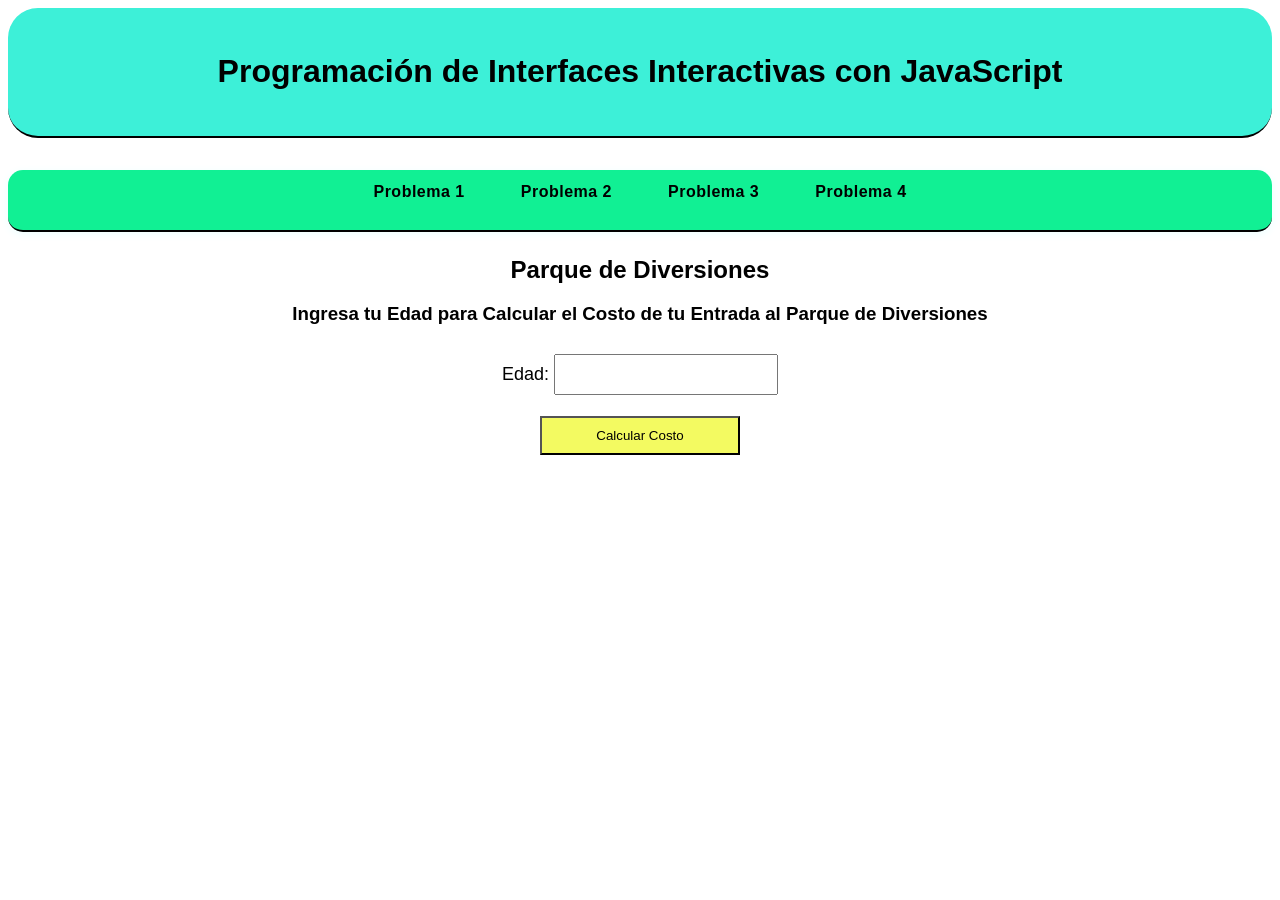
<file: index.html>
<!DOCTYPE html>
<html lang="es">
<head>
    <meta charset="UTF-8">
    <meta name="viewport" content="width=device-width, initial-scale=1.0">
    <title>Taller #1</title>
    <script src="JS/entrada.js" defer></script>
    <link rel="stylesheet" href="CSS/estilo.css">
</head>
<body>
    <header>
        <h1>Programación de Interfaces Interactivas con JavaScript</h1>
    </header>
    <nav id="barra de navegacion">
        <ul>
            <li><a href="index.html">Problema 1</a></li>
            <li><a href="empresa.html">Problema 2</a></li>
            <li><a href="coordenadas.html">Problema 3</a></li>
            <li><a href="clima.html">Problema 4</a></li>
        </ul>
    </nav>
    <h2>Parque de Diversiones</h2>
    <h3>Ingresa tu Edad para Calcular el Costo de tu Entrada al Parque de Diversiones</h3>
    <div class="contenedor">
      <label for="age">Edad:</label>
      <input type="number" id="age" name="age" min="0" step="1">
      <br>
      <br>
      <button id="calculateBtn" type="button">Calcular Costo</button>
    </div>
    <br>
    <br>
    <div id="result" aria-live="polite"></div>
    </body>
    
    </html>
</file>
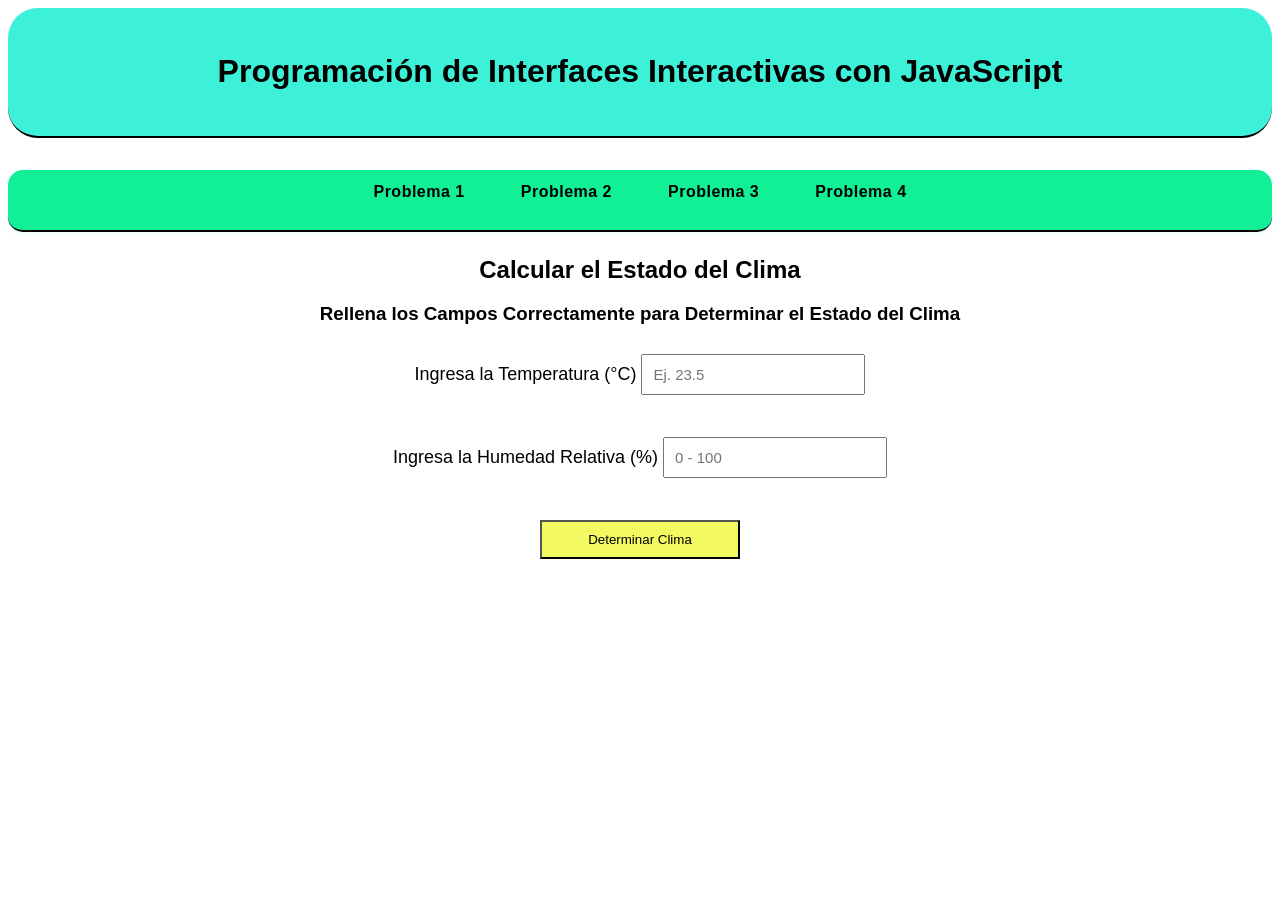
<file: clima.html>
<!DOCTYPE html>
<html lang="es">

<head>
  <meta charset="UTF-8">
  <meta name="viewport" content="width=device-width, initial-scale=1.0">
  <title>Taller #1</title>
  <script src="JS/clima.js" defer></script>
  <link rel="stylesheet" href="CSS/estilo.css">
</head>

<body>
  <header>
    <h1>Programación de Interfaces Interactivas con JavaScript</h1>
  </header>
  <nav id="barra de navegacion">
    <ul>
      <li><a href="index.html">Problema 1</a></li>
      <li><a href="empresa.html">Problema 2</a></li>
      <li><a href="coordenadas.html">Problema 3</a></li>
      <li><a href="clima.html">Problema 4</a></li>
    </ul>
  </nav>
  <h2>Calcular el Estado del Clima</h2>
  <h3>Rellena los Campos Correctamente para Determinar el Estado del Clima</h3>
  <div class="contenedor">
    <div>
      <label for="temp">Ingresa la Temperatura (°C)</label>
      <input type="number" id="temp" name="temp" step="any" inputmode="decimal" placeholder="Ej. 23.5">
    </div>
    <br>
    <br>
    <div>
      <label for="hum">Ingresa la Humedad Relativa (%)</label>
      <input type="number" id="hum" name="hum" step="any" inputmode="decimal" min="0" max="100" placeholder="0 - 100">
    </div>
    <br>
    <br>
    <div>
      <button id="checkBtn" type="button">Determinar Clima</button>
    </div>
  </div>
  <div id="result" aria-live="polite"></div>
</body>

</html>
</file>
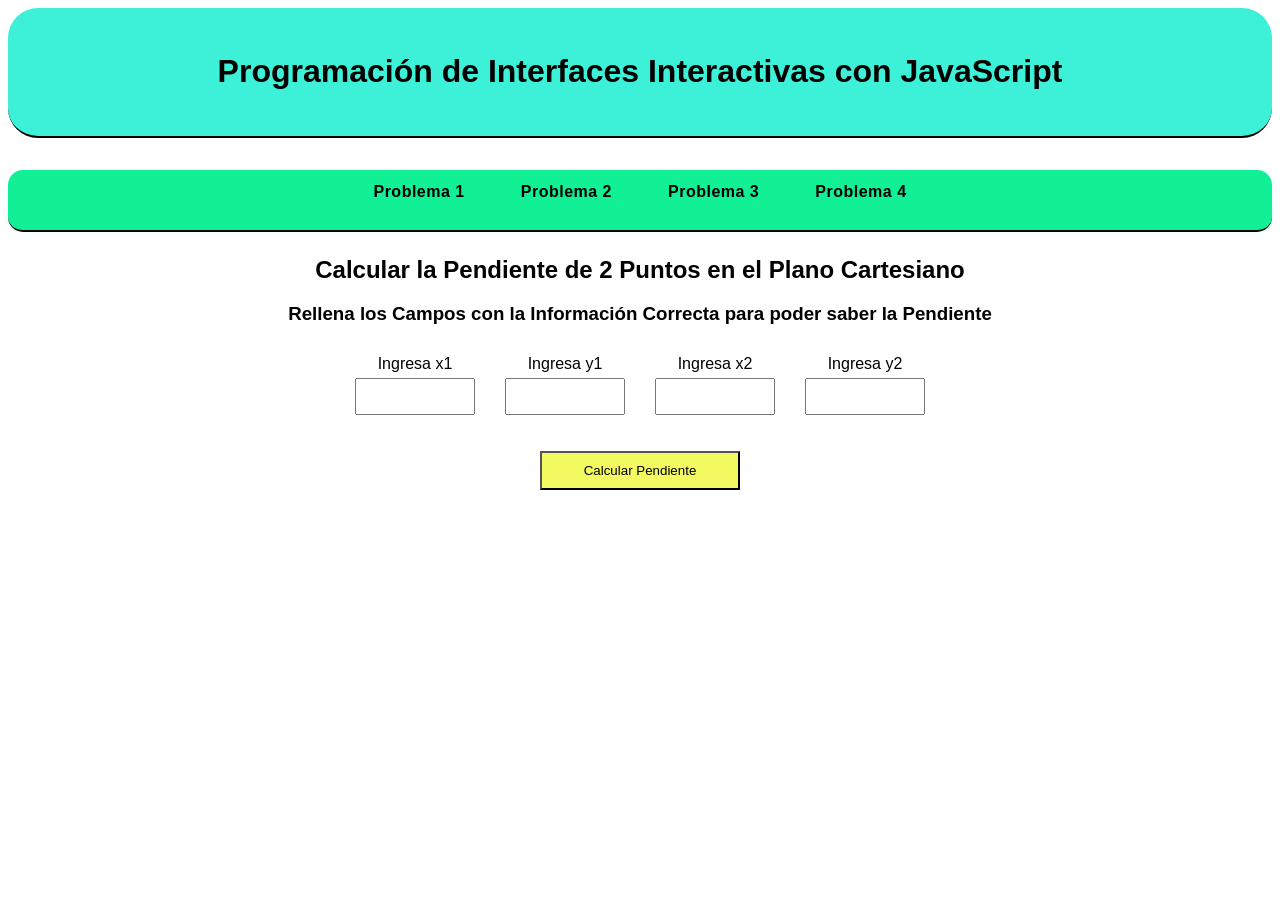
<file: coordenadas.html>
<!DOCTYPE html>
<html lang="es">

<head>
  <meta charset="UTF-8">
  <meta name="viewport" content="width=device-width, initial-scale=1.0">
  <title>Taller #1</title>
  <script src="JS/coordenadas.js" defer></script>
  <link rel="stylesheet" href="CSS/estilo.css">
</head>

<body>
  <header>
    <h1>Programación de Interfaces Interactivas con JavaScript</h1>
  </header>
  <nav id="barra de navegacion">
    <ul>
      <li><a href="index.html">Problema 1</a></li>
      <li><a href="empresa.html">Problema 2</a></li>
      <li><a href="coordenadas.html">Problema 3</a></li>
      <li><a href="clima.html">Problema 4</a></li>
    </ul>
  </nav>
  <h2>Calcular la Pendiente de 2 Puntos en el Plano Cartesiano</h2>
  <h3>Rellena los Campos con la Información Correcta para poder saber la Pendiente</h3>
  <div class="coordenadas-contenedor">
    <div>
      <label for="x1">Ingresa x1</label>
      <input type="number" id="x1" step="any" inputmode="decimal" />
    </div>
  
    <div>
      <label for="y1">Ingresa y1</label>
      <input type="number" id="y1" step="any" inputmode="decimal" />
    </div>
  
    <div>
      <label for="x2">Ingresa x2</label>
      <input type="number" id="x2" step="any" inputmode="decimal" />
    </div>
  
    <div>
      <label for="y2">Ingresa y2</label>
      <input type="number" id="y2" step="any" inputmode="decimal" />
    </div>
  </div>
  <br>
  <br>
  <div id="boton">
    <button id="calcBtn" type="button">Calcular Pendiente</button>
  </div>
  <div id="result" aria-live="polite"></div>
  </body>
  
  </html>
</file>
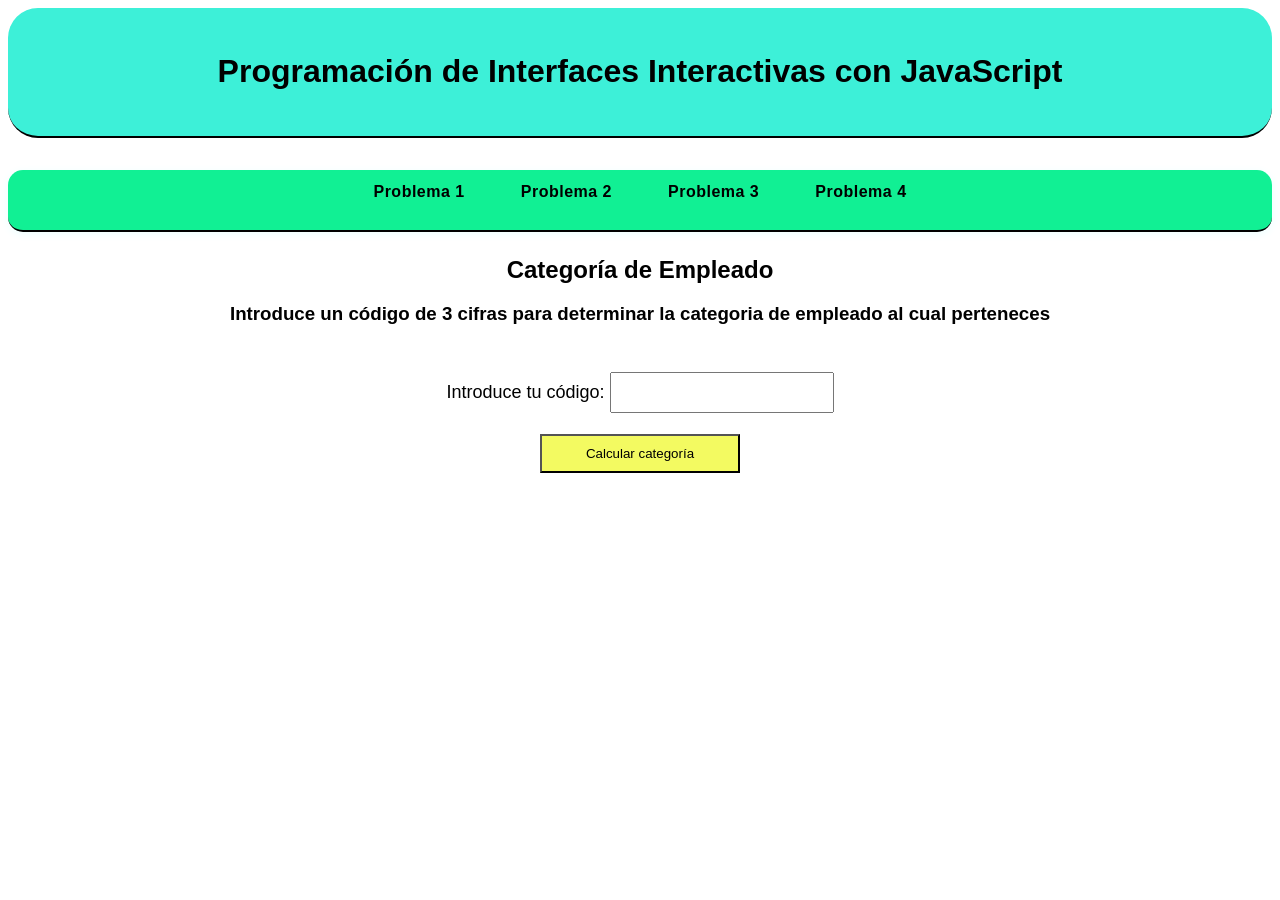
<file: empresa.html>
<!DOCTYPE html>
<html lang="es">
<head>
    <meta charset="UTF-8">
    <meta name="viewport" content="width=device-width, initial-scale=1.0">
    <title>Taller #1</title>
    <script src="JS/categoria.js" defer></script>
    <link rel="stylesheet" href="CSS/estilo.css">
</head>
<body>
    <header>
        <h1>Programación de Interfaces Interactivas con JavaScript</h1>
    </header>
    <nav id="barra de navegacion">
        <ul>
            <li><a href="index.html">Problema 1</a></li>
            <li><a href="empresa.html">Problema 2</a></li>
            <li><a href="coordenadas.html">Problema 3</a></li>
            <li><a href="clima.html">Problema 4</a></li>
        </ul>
    </nav>
    <h2>Categoría de Empleado</h2>
    <h3>Introduce un código de 3 cifras para determinar la categoria de empleado al cual perteneces</h3>
    <br>
    <div class="contenedor">
        <label for="code">Introduce tu código:</label>
        <input type="text" id="code" name="code" maxlength="3" inputmode="numeric" autocomplete="off"
            aria-describedby="hint">
        <br>
        <br>
        <button id="checkBtn" type="button">Calcular categoría</button>
    </div>
    <div id="result" aria-live="polite"></div>
</body>
</html>
</file>
<file: CSS/estilo.css>
*{
    font-family: 'Franklin Gothic Medium', 'Arial Narrow', Arial, sans-serif;
    
}

header{
    text-align: center;
    padding: 1.9%;
    background-color: #3DF0D8;
    border-radius: 30px;
    border-bottom: 2px solid black;
}

nav#barradenavegacion, nav {
    background: #11F094;
    box-shadow: 0 2px 8px rgba(0,255,255,0.08);
    border-bottom: 2px solid black;
    margin-bottom: 1.5em;
    margin-top: 2em;
    border-radius: 15px;
}
nav ul {
    list-style: none;
    display: flex;
    justify-content: center;
    gap: 1.5em;
    padding: 0.8em 0;
}
nav ul li a {
    color: black;
    text-decoration: none;
    font-weight: bold;
    padding: 0.5em 1em;
    border-radius: 6px;
    transition: 0.2s, color 0.2s, box-shadow 0.2s;
    letter-spacing: 0.5px;
    font-family: 'Segoe UI', 'Lucida Sans', Arial, sans-serif;
}

nav ul li a:hover {
    background: #00bfff;
    box-shadow: 0 0 8px #00bfff88;
}

.contenedor{
    padding: 10px;
    text-align: center;
    font-size: large;
}

.coordenadas-contenedor {
    display: flex;
    justify-content: center;
    gap: 30px;
    flex-wrap: wrap;
    margin-top: 30px;
}


.coordenadas-contenedor div {
    display: flex;
    flex-direction: column;
    align-items: center;
}


.coordenadas-contenedor label {
    font-size: 16px;
    margin-bottom: 5px;
}


.coordenadas-contenedor input[type="number"] {
    width: 100px;
    padding: 8px;
    font-size: 15px;
}

.contenedor input[type = "number"]{
    width: 200px;
    padding: 10px;
    font-size: 15px;
}

.contenedor button[type="button"]{
    background-color: #F3FA61;
    width: 200px;
    padding: 10px;
}

.contenedor button[type="button"]:hover{
    background-color: #218838;
}

h2,h3{
    text-align: center;
}

.contenedor input[type="text"]{
    width: 200px;
    padding: 10px;
    font-size: 15px;
}


#result{
    text-align: center;
    font-size: large;
}

#calcBtn{
    background-color: #F3FA61;
    width: 200px;
    padding: 10px;
}

#boton{
    text-align: center;
}

#calcBtn:hover {
      background-color: #218838;
    }
</file>
